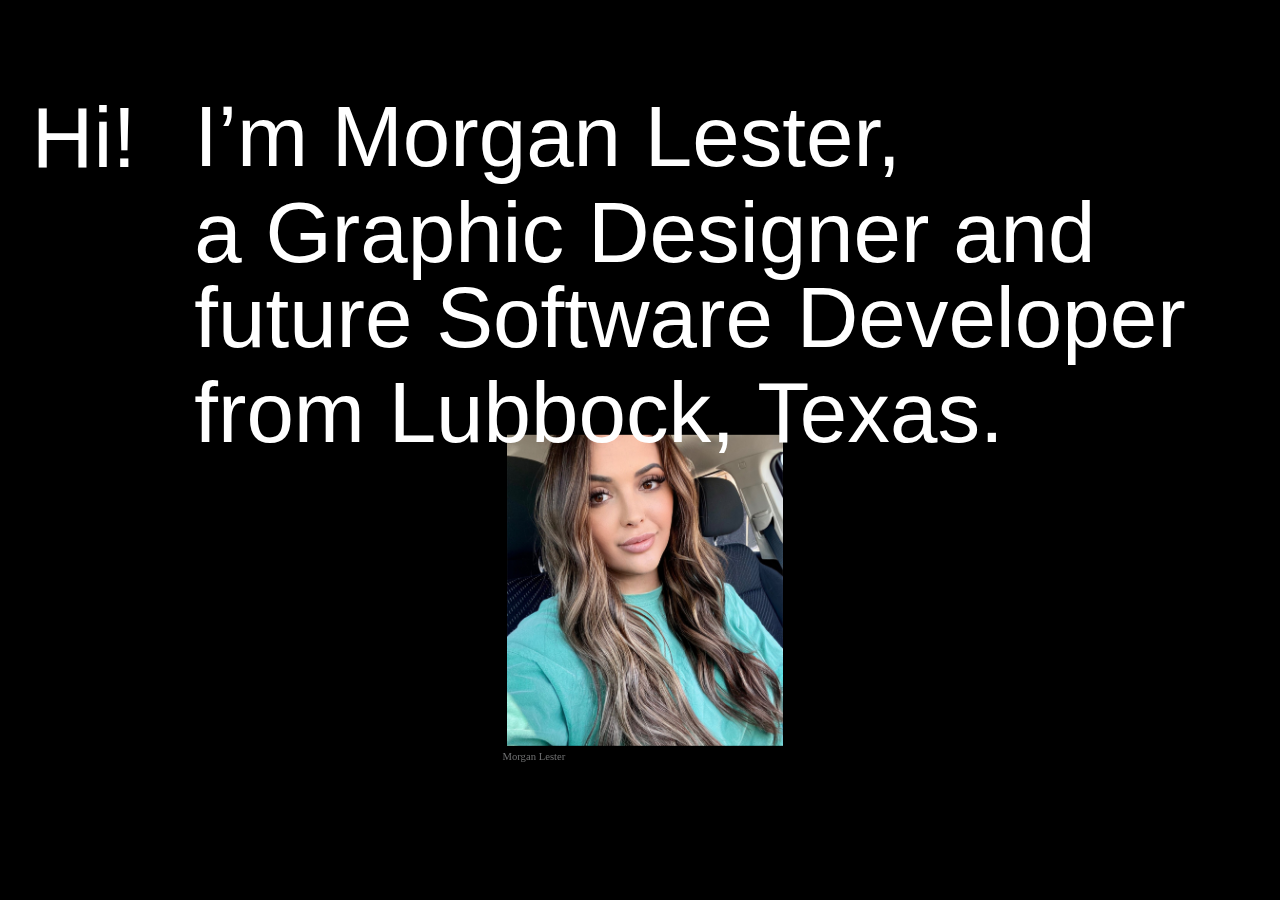
<file: about.html>
<html lang="en">
<head>
    <meta charset="UTF-8">
    <meta http-equiv="X-UA-Compatible" content="IE=edge">
    <meta name="viewport" content="width=device-width, initial-scale=1.0">
    <link rel="stylesheet" href="aboutStyles.css">
    <title>About Me</title>
</head>
<body>
<main>   
    <div class="contacts-row-1">
        <h3 class="f-ak-m fs-96 fc-wht">Hi!</h3><h1 class="f-ak-m fs-96 fc-wht">
            <span>I’m Morgan Lester,</span> 
            <span>a Graphic Designer and future Software Developer</span> 
            <span>from Lubbock, Texas.</span></h1></div>
    <div class="contacts-col-2 is-inview" data-scroll="" data-scroll-speed=".7" style="transform: matrix3d(1, 0, 0, 0, 0, 1, 0, 0, 0, 0, 1, 0, 0, 3.79969, 0, 1);">
    <div class="contacts-img-cont"><div class="contacts-img"><img src="aboutmepic.JPG" alt="Profile pic"></div>
        <p class="f-ak-r fs-12 fc-grey">Morgan Lester</p>
    </div>
</div>
</main>
</body>
</html>
</file>
<file: aboutStyles.css>
.contacts-row-1 {
    display: flex;
    flex-direction: row;
    margin-top: 6.198vw;
}
.contacts-row-1 h3 {
    position: relative;
    left: -0.25vw;
}
.fc-wht, .fc-wht * {
    color: #fff;
}
.fs-96, .fs-96 * {
    font-size: 5.33333rem;
}
.f-ak-m, .f-ak-m * {
    font-family: "AK2", sans-serif;
    font-weight: 400;
}
.contacts-row-1 h1 {
    position: relative;
    display: flex;
    flex-direction: column;
    margin-left: 10px;
    margin-bottom: 10px;
    line-height: 1;
    z-index: 2;
}

.fc-wht, .fc-wht * {
    color: #fff;
}
.fs-96, .fs-96 * {
    font-size: 5.33333rem;
}
.f-ak-m, .f-ak-m * {
    font-family: "AK2", sans-serif;
    font-weight: 500;
}

body{
    background-color: black;
}
element.style {
    transform: matrix3d(1, 0, 0, 0, 0, 1, 0, 0, 0, 0, 1, 0, 0, 3.79969, 0, 1);
}
.contacts-col-2 {
    margin-top: -3.85vw;
}
.contacts-col-2 .contacts-img-cont {
    position: relative;
    width: 100%;
    max-width: 22.275vw;
    margin: 0 auto;
    z-index: -1;
}
.contacts-col-2 .contacts-img {
    position: relative;
    height: 0;
    padding-bottom: 109%;
    background: #000;
}
.contacts-col-2 .contacts-img img {
    position: absolute;
    top: 0;
    left: 0;
    width: 100%;
    height: 100%;
    object-fit: cover;
}

img {
    max-width: 100%;
    height: auto;
    padding: 10px;
}
.contacts-col-2 .contacts-img-cont p {
    margin-top: calc(6.198vw / 10);
}

.fc-grey, .fc-grey * {
    color: #6e6f70;
}
.fs-12, .fs-12 * {
    font-size: 0.66667rem;
}


a, body, button, div, footer, form, h1, h2, h3, h4, h5, header, html, img, label, li, nav, p, select, span, table, textarea, ul {
    margin: 5px;
    padding: 0;
    border: 0;
    font: inherit;
    cursor: auto;
    text-decoration: none;
    -webkit-font-smoothing: antialiased;
    font-variant-ligatures: none;
    user-select: none;
}
p {
    line-height: 1.5 !important;
}
*, :before, :after {
    box-sizing: border-box;
}
h3 {
    display: block;
    margin-right: 40px;
    margin-left: 20px;
}
</file>
